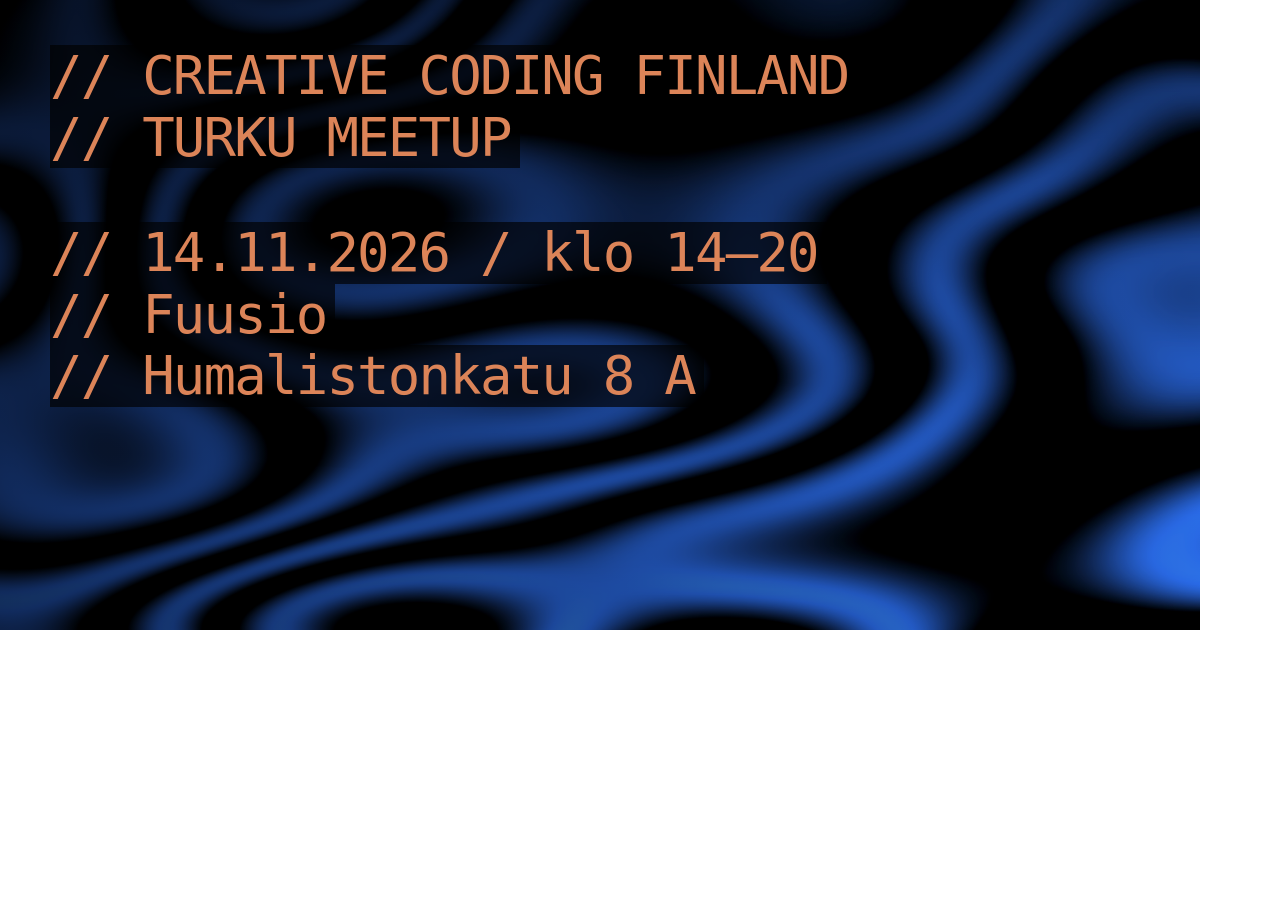
<file: og-card.html>
<!doctype html>
<html lang="fi">
<head>
  <meta charset="utf-8">
  <meta name="viewport" content="width=device-width, initial-scale=1">
  <title>Social card preview</title>
  <style>
    html, body { width: 1200px; height: 630px; margin: 0; overflow: hidden; }
    .card { position: relative; width: 1200px; height: 630px; overflow: hidden; background: #000; }
    .background { position: absolute; inset: 0; width: 100%; height: 100%; object-fit: cover; object-position: center; }
    .shade { position: absolute; inset: 0; background: linear-gradient(90deg, rgba(0,0,0,.64) 0%, rgba(0,0,0,.35) 55%, rgba(0,0,0,.1) 100%); }
    .content { position: relative; z-index: 1; padding: 45px 50px; color: #dc8458; font: 54px/1.14 Menlo, Monaco, Consolas, monospace; letter-spacing: -1.8px; white-space: nowrap; }
    .line { display: table; width: max-content; padding: 0 9px 0 0; background: rgba(0,0,0,.67); }
    .details { margin-top: 54px; }
  </style>
</head>
<body>
  <main class="card" aria-label="Creative Coding Finland / Turku Meetup">
    <img class="background" src="og-background.png" alt="">
    <div class="shade"></div>
    <div class="content">
      <div class="line">// CREATIVE CODING FINLAND</div>
      <div class="line">// TURKU MEETUP</div>
      <div class="details">
        <div class="line">// 14.11.2026 / klo 14–20</div>
        <div class="line">// Fuusio</div>
        <div class="line">// Humalistonkatu 8 A</div>
      </div>
    </div>
  </main>
</body>
</html>
</file>
